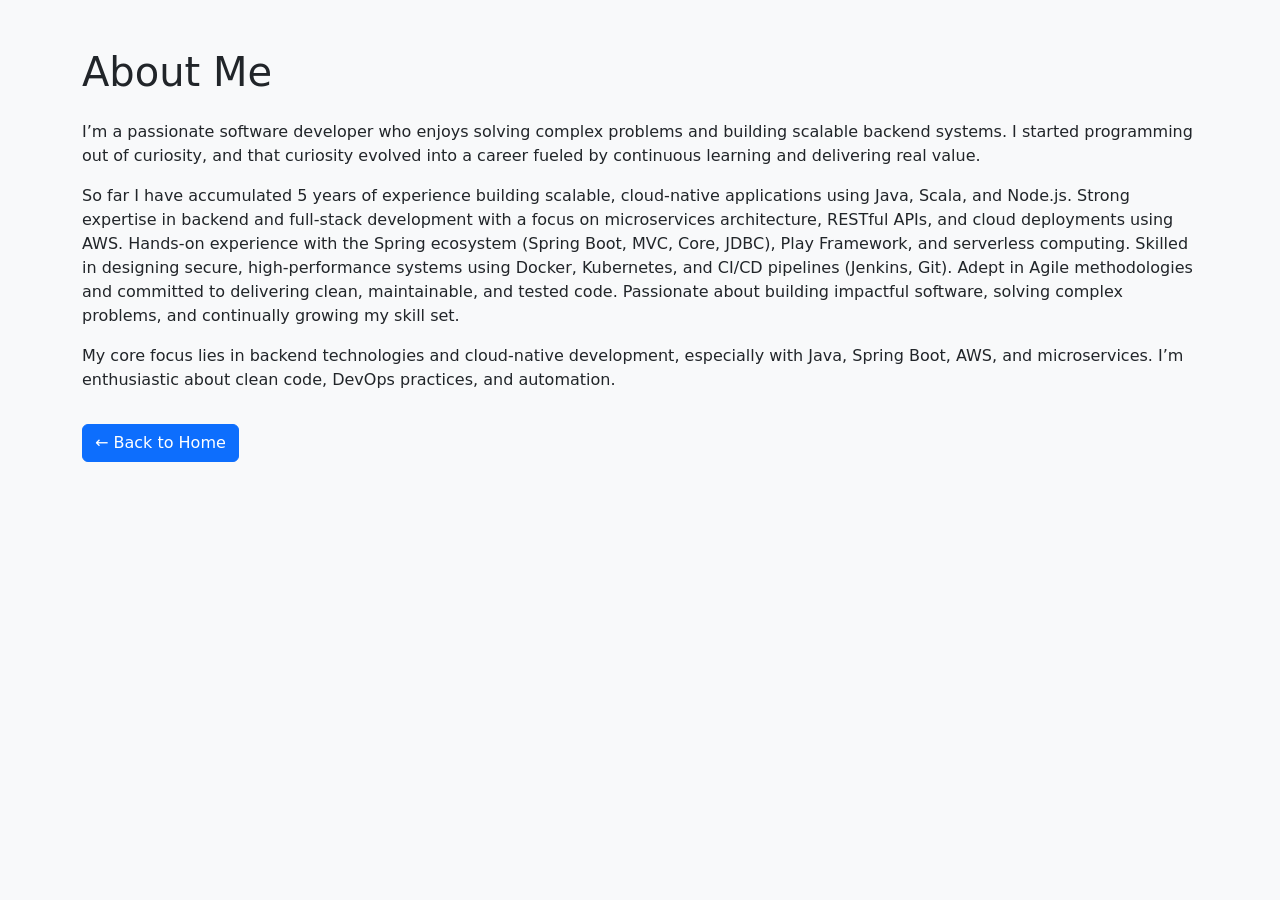
<file: about.html>
<!DOCTYPE html>
<html lang="en">
<head>
  <meta charset="UTF-8" />
  <meta name="viewport" content="width=device-width, initial-scale=1.0"/>
  <title>About – Sartha B. Tamang</title>
  <link href="https://cdn.jsdelivr.net/npm/bootstrap@5.3.0/dist/css/bootstrap.min.css" rel="stylesheet">
</head>
<body class="bg-light text-dark">
  <div class="container py-5">
    <h1 class="mb-4">About Me</h1>
    <p>I’m a passionate software developer who enjoys solving complex problems and building scalable backend systems. I started programming out of curiosity, and that curiosity evolved into a career fueled by continuous learning and delivering real value.</p>
    <p>So far I have accumulated 5 years of experience building scalable, cloud-native applications using Java, Scala, and Node.js. Strong expertise in backend and full-stack development with a focus on microservices architecture, RESTful APIs, and cloud deployments using AWS. Hands-on experience with the Spring ecosystem (Spring Boot, MVC, Core, JDBC), Play Framework, and serverless computing. Skilled in designing secure, high-performance systems using Docker, Kubernetes, and CI/CD pipelines (Jenkins, Git). Adept in Agile methodologies and committed to delivering clean, maintainable, and tested code. Passionate about building impactful software, solving complex problems, and continually growing my skill set.</p>
    <p>My core focus lies in backend technologies and cloud-native development, especially with Java, Spring Boot, AWS, and microservices. I’m enthusiastic about clean code, DevOps practices, and automation.</p>
    <a href="index.html" class="btn btn-primary mt-3">← Back to Home</a>
  </div>
</body>
</html>
</file>
